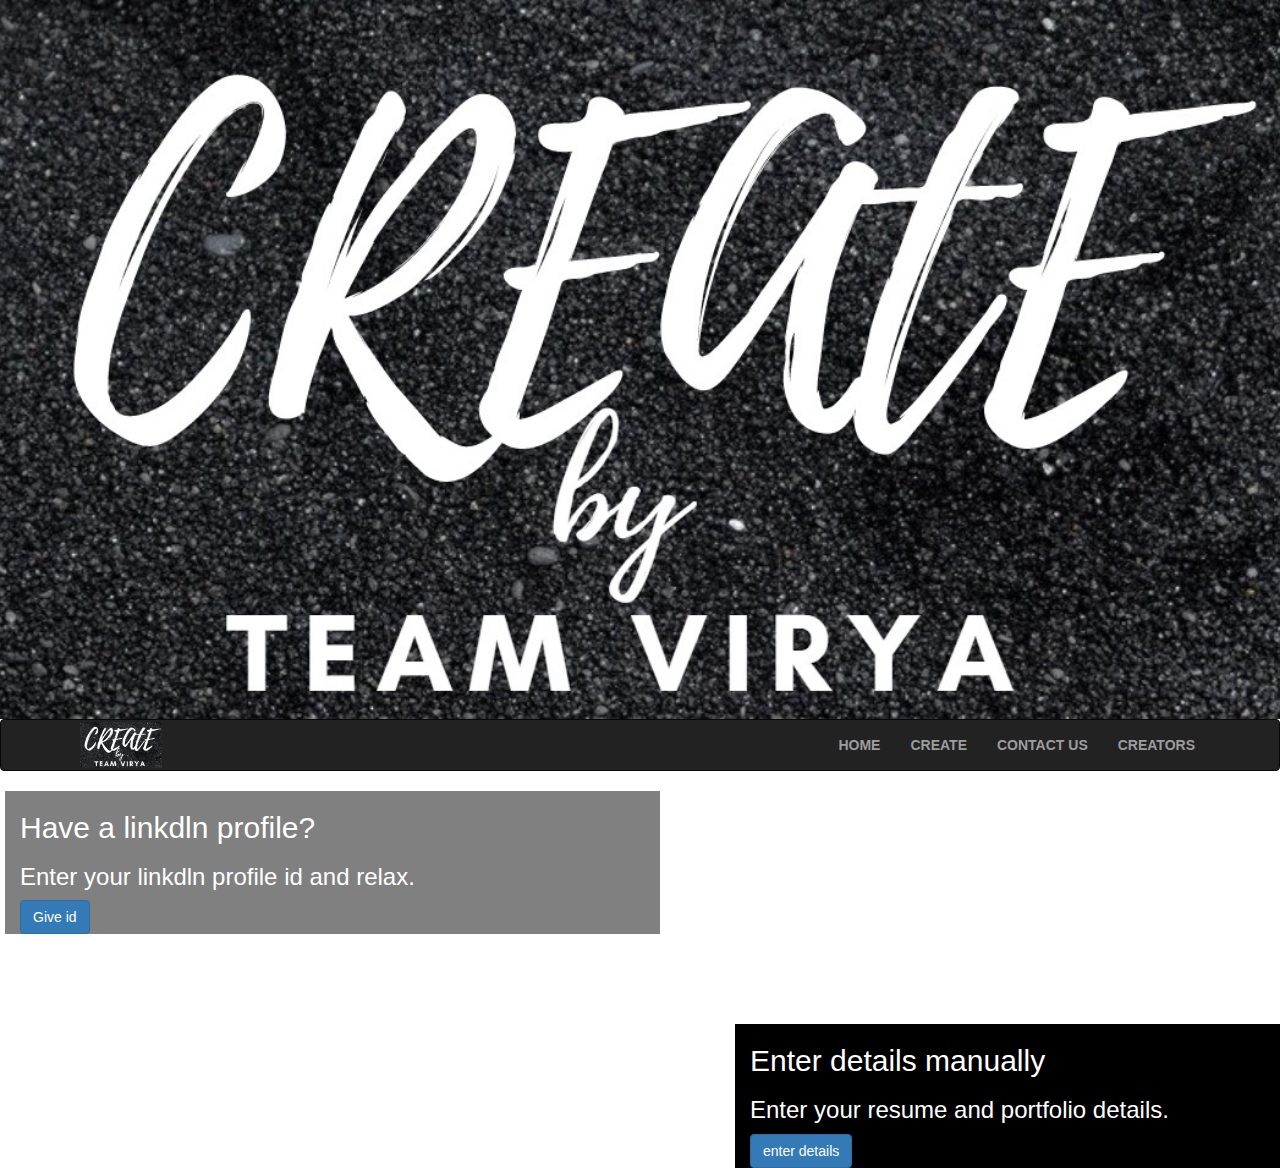
<file: main website/create.html>
<html>
    <head>
        <link rel="stylesheet" type="text/css" href="style.css">
        <title>Cretae</title>
        <!-- Latest compiled and minified CSS -->
<link rel="stylesheet" href="https://maxcdn.bootstrapcdn.com/bootstrap/3.4.1/css/bootstrap.min.css">

<!-- jQuery library -->
<script src="https://ajax.googleapis.com/ajax/libs/jquery/3.5.1/jquery.min.js"></script>

<!-- Latest compiled JavaScript -->
<script src="https://maxcdn.bootstrapcdn.com/bootstrap/3.4.1/js/bootstrap.min.js"></script>
    </head>
<body>
    <header>
      <img class="image" src="IMAGES/logo22.jpg">
        <nav class="navbar navbar-inverse">
            <div class ="container">
                <div class="navbar-header">
                    <button type="button" class = "navbar-toggle" data-toggle="collapse" data-target="#menuicon">
                        <span class="icon-bar"></span>
                        <span class="icon-bar"></span>
                        <span class="icon-bar"></span>
                    </button>
                    <a href=""><img class="logo"src ="IMAGES\logo22.jpg"> </a>
                </div>
                <div class="collapse navbar-collapse" id="menuicon">
                <ul class="nav navbar-nav navbar-right ">
                    
                    <li> <a href="index.html"><strong>HOME</strong></a></li>
                    <li><a href=""> <STRONG>CREATE</STRONG> </a></li>
                    <LI><A HREF =""><STRONG>CONTACT US</STRONG></A></LI>

                    <LI><A HREF =""><STRONG>CREATORS</STRONG></A></LI>
                    
                    
                    

                
                </ul>
                </div>

            </div>
        </nav>
        <div class="row">
            <div class="col-sm-6 body-panel ">
                
              <div class="card">
                  
                <div class="card-body ">

                  <h2 class="card-title">Have a linkdln profile?</h2>
                  <p class="card-text"><h3>Enter your linkdln profile id and relax.</h3></p>
                  <a href="login.html" class="btn btn-primary" >Give id</a>
                </div>
              </div>
            </div>
            <div class="col-sm-6 body-panel2">
              <div class="card">
                <div class="card-body ">
                  <h2 class="card-title">Enter details manually</h2>
                  <p class="card-text"><h3>Enter your resume and portfolio details.</h3></p>
                  <a href="#" class="btn btn-primary">enter details</a>
                </div>
              </div>
            </div>
          </div>
        
    </header>
</body>
</html>
</file>
<file: main website/style.css>
*{
    margin:0;
    padding:0;

}
.header{
    height: 100vh;
    ;
}
.navbar-style{
    box-shadow: 0px 5px 5px #fdfafa;
}
.logo
{ height: 50px;
    padding: 2px 10px;
}
 
  .icon-bar{
      background:white;
  }
  li a{
      color: white;
  }
  .image{
      width:100%;
  }
.big-text
{ 
    font-size: 38;
    font-style:initial;
    color: black;
}
.body-panel{
    margin-left: 20px;
    margin-bottom:90px;

    
    background-color: gray;
    color:white;
  }
  .body-panel2{
      margin-left:750px;
      margin-right: 20px;
      background-color: black;
      color: white;
  }
  .form {
    background: rgba(19, 35, 47, 0.9);
    padding: 40px;
    max-width: 600px;
    margin: 40px auto;
    border-radius: 4px;
    box-shadow: 0 4px 10px 4px rgba(19, 35, 47, 0.3);
    color:white;
  }
  .font{
      color:black;
  }
  .back{
    position: absolute;
    width: 1856px;
    height: 951px;
    filter: blur(5px);
transform: matrix(1, 0, 0, 1, 0, 0);
  }
</file>
